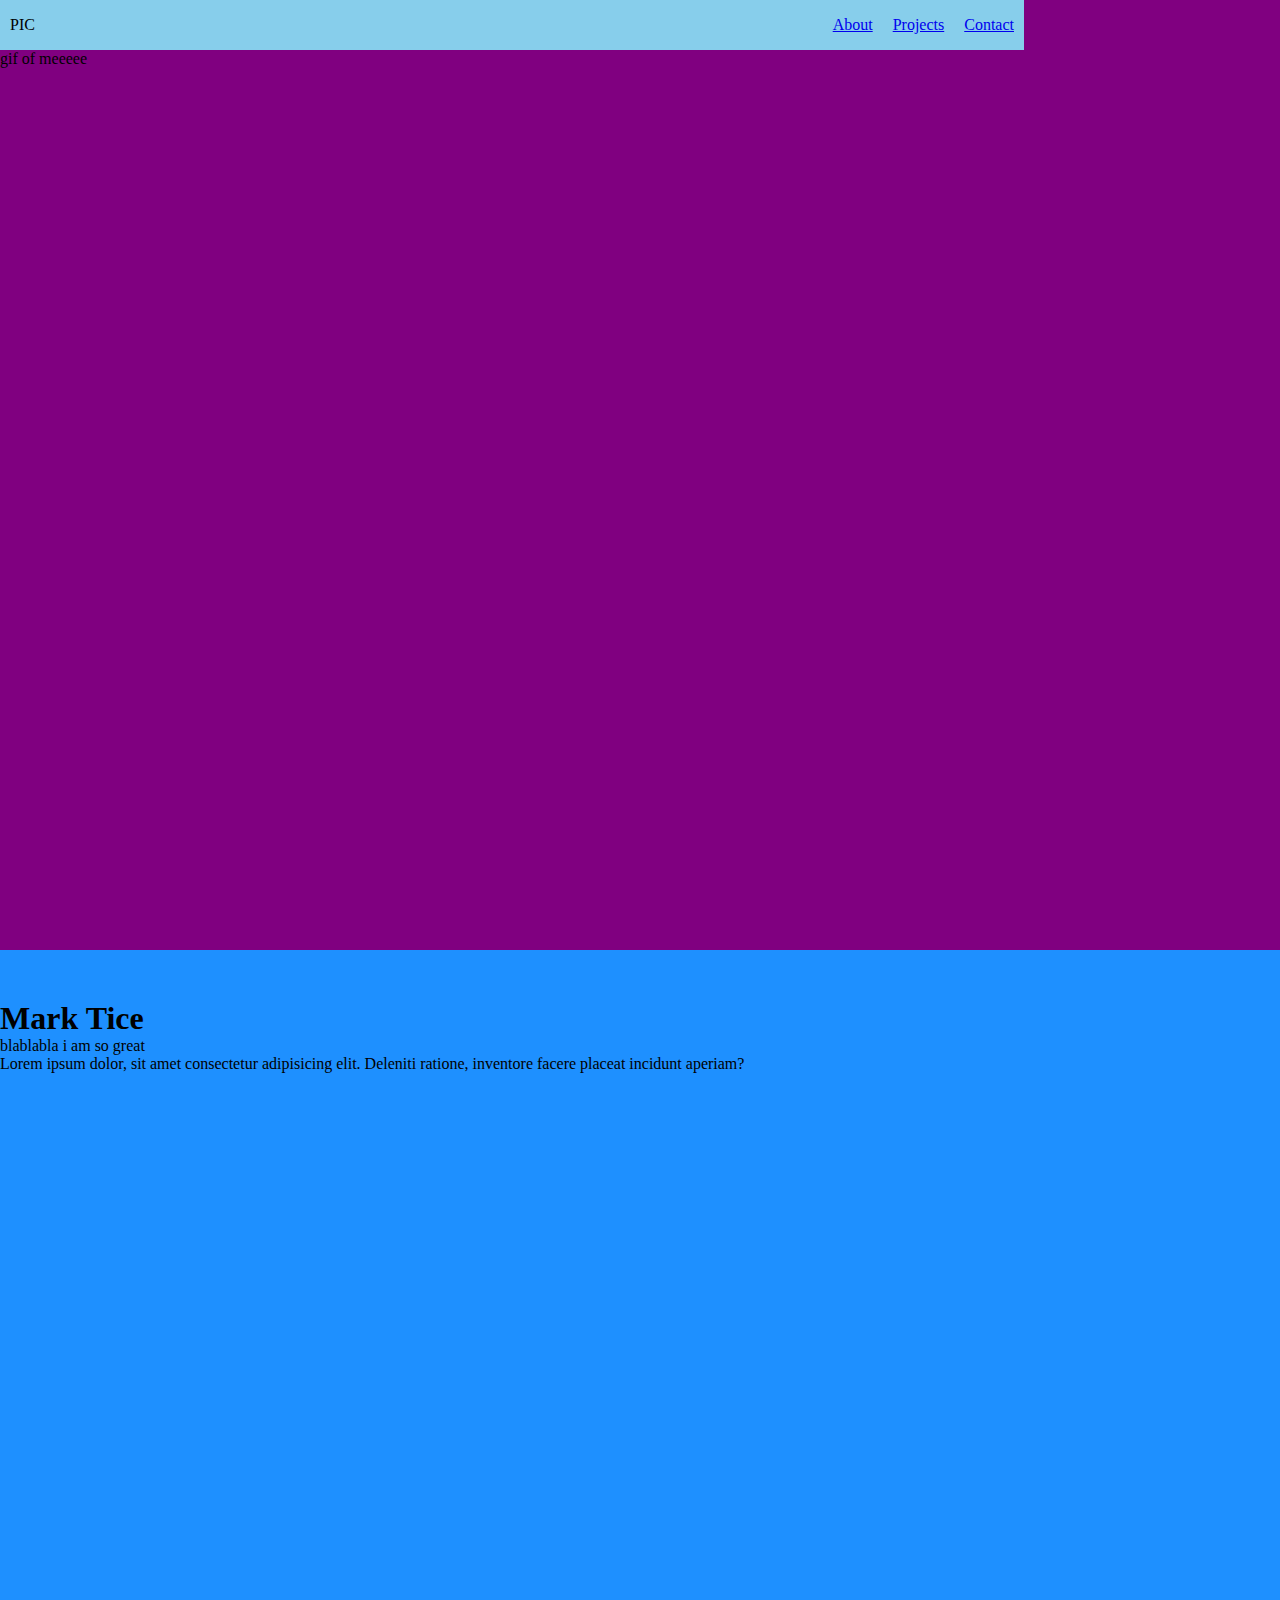
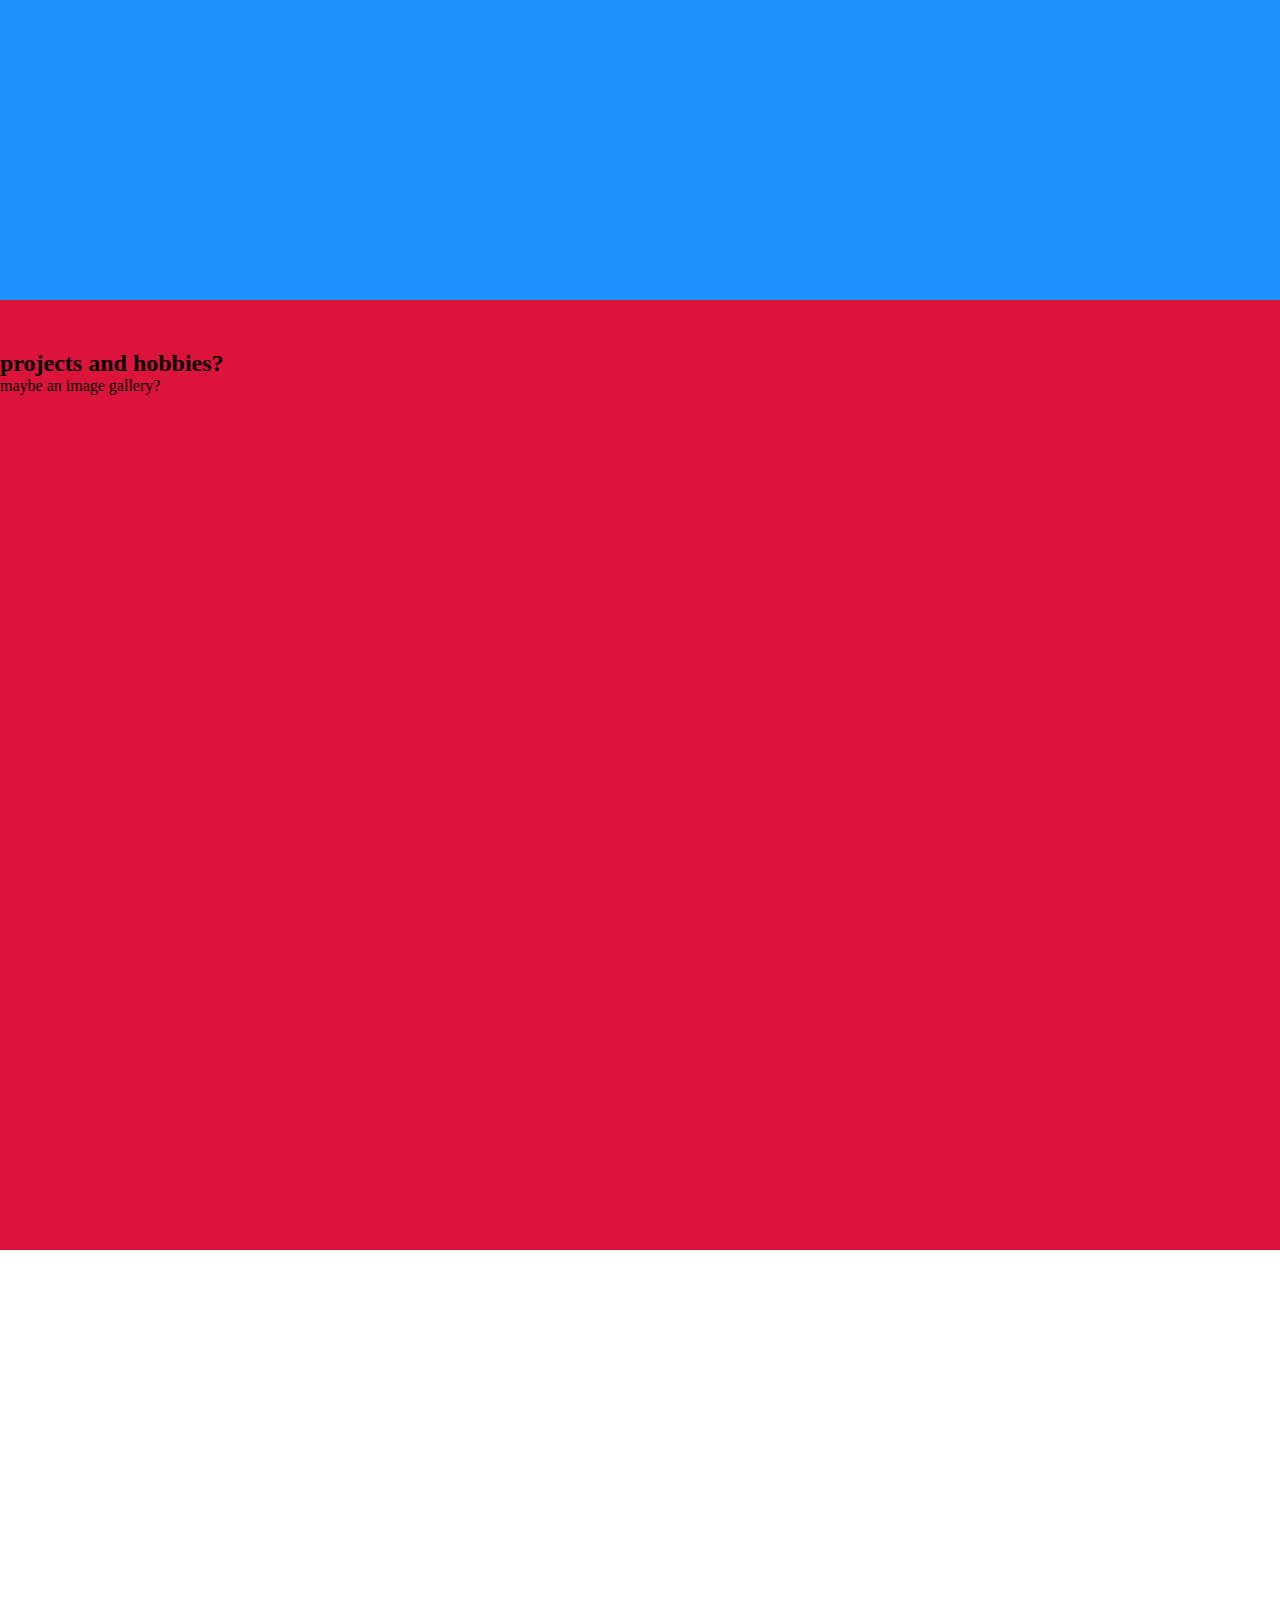
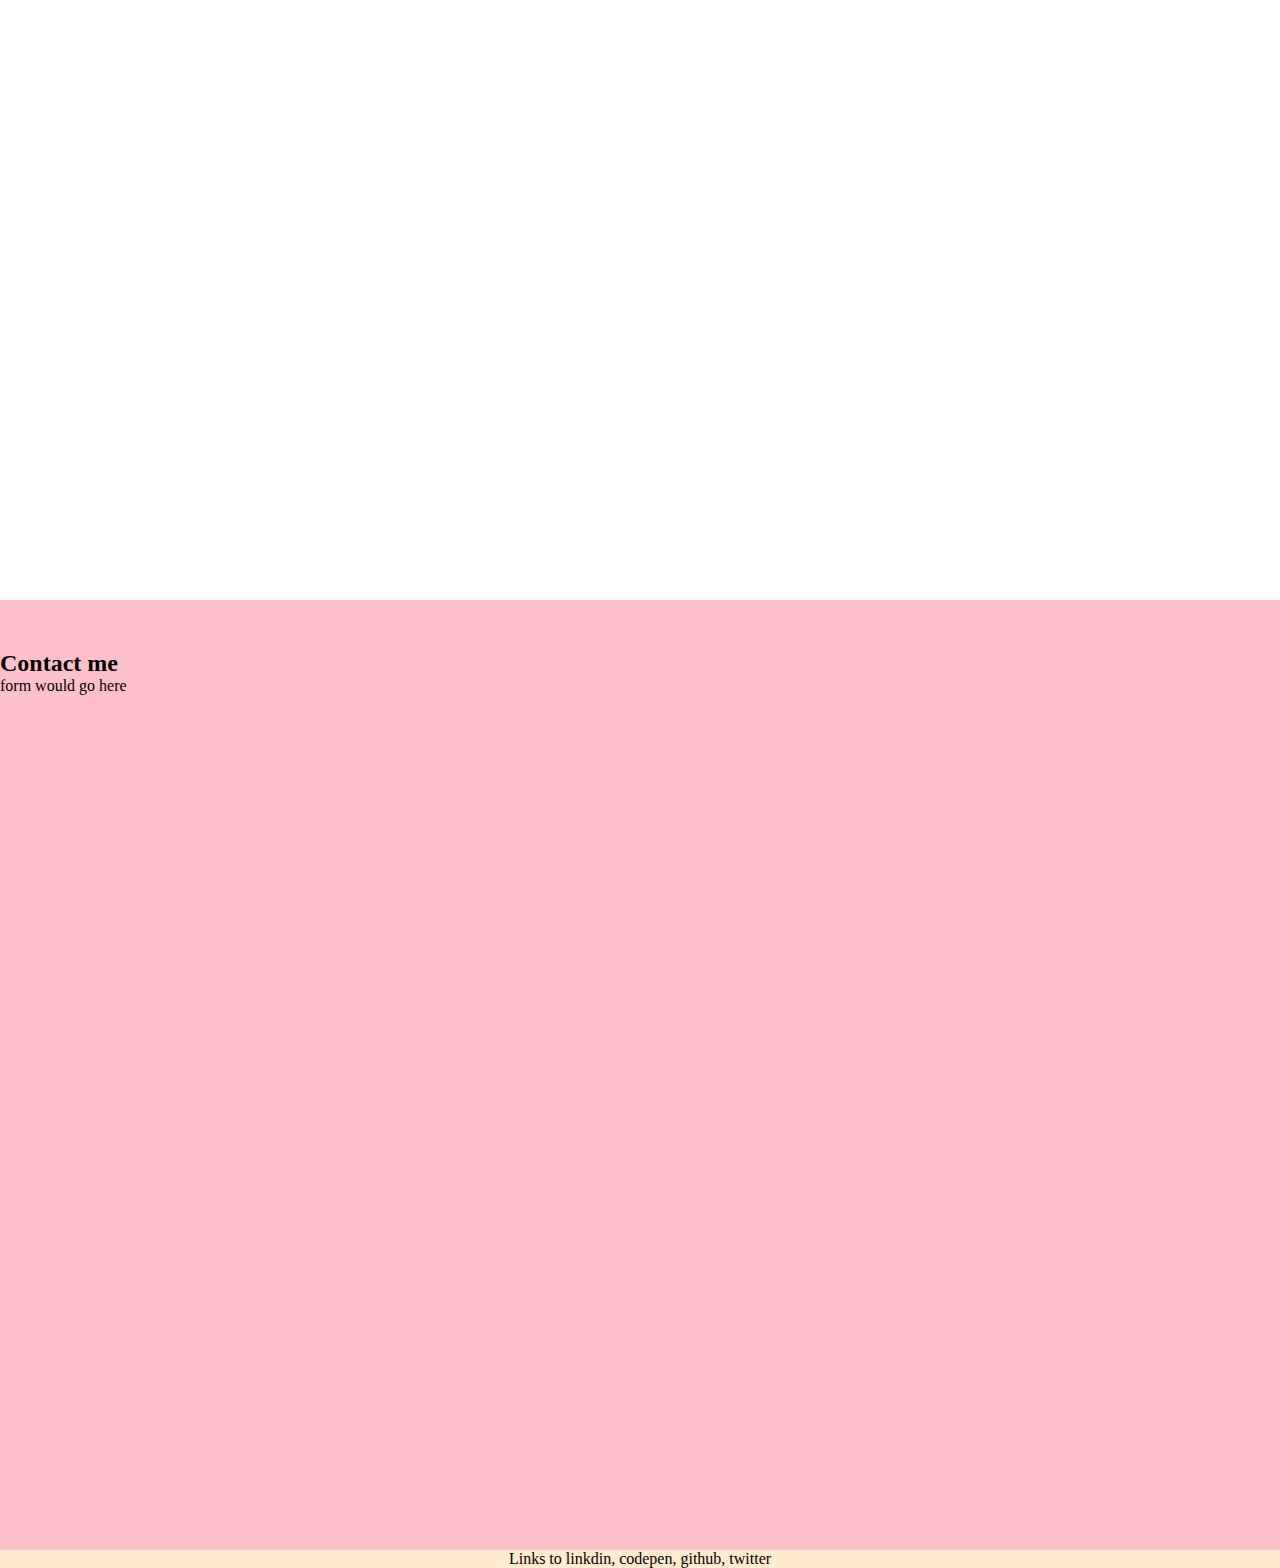
<file: grids/index.html>
<!DOCTYPE html>
<html lang="en">
<head>
  <meta charset="UTF-8">
  <meta name="viewport" content="width=device-width, initial-scale=1.0">
  <meta http-equiv="X-UA-Compatible" content="ie=edge">
  <title>Mark Tice</title>
  <link rel="stylesheet" href="/assets/css/style.css">
</head>

<body>
  <header>
    <!-- <nav class="nav-bar"> -->
      <ul class="nav-bar" role="navigation">
        <li class="profile-pic">PIC</li>
        <li><a href="#about">About</a></li>
        <li><a href="#projects">Projects</a></li>
        <li><a href="#contact">Contact</a></li>
      </ul>
    <!-- </nav> -->

    <!-- <div id="display-pic">PIC</div>
    <nav id="main-nav">
      <div class="about">
        <a href="#about">About</a>
      </div>
      <div class="projects">
        <a href="#projects">Projects</a>
      </div>
      <div class="contact">
        <a href="#contact">Contact</a>
      </div>
    </nav> -->
  </header>

  <main class="main-grid">
    <section id="gif">
      gif of meeeee
    </section>
    <section id="about">
      <h1>Mark Tice</h1>
      <p>blablabla i am so great</p>
      <p>Lorem ipsum dolor, sit amet consectetur adipisicing elit. Deleniti ratione, inventore facere placeat incidunt aperiam?</p>
    </section>

    <section id="projects">
      <h2>projects and hobbies?</h2>
      <p>maybe an image gallery?</p>
    </section>
    <section id="gallary">

    </section>

    <section id="contact">
      <h2>Contact me</h2>
      <p>form would go here</p>
    </section>
  </main>


  <footer>
    <p>Links to linkdin, codepen, github, twitter</p>
  </footer>
</body>
</html>
</file>
<file: assets/css/style.css>
* {
  margin: 0;
  padding: 0;
}

#page-wrapper {
  width: 80vw;
  margin: auto;
}

/* Header/ Navbar */
/* .header {
} */
.nav-bar {
  margin-top: 0;
  display: flex;
  /* width is fucked atm */
  width: 80vw;
  position: fixed;
  background: skyblue;
}
ul {
  padding: 0;
  list-style: none;
}
.profile-pic {
  /* margin-left: auto; */
  margin-left: 10px;
  margin-right: auto;
}

/* extra styling */
.nav-bar {
  height: 50px;
  align-items: center;
  /* border: 1px solid green; */
}
.nav-bar li:not(.profile-pic){
  margin-right: 10px;
  margin-left: 10px;
  /* padding: 0 10px; */
}
ul > li > a:hover {
  color: indianred;
}


main {
  /* to compensate navbar */
  /* padding-top: 50px;  */
  /* scroll-behavior: smooth; 
  overflow-y: scroll; */
}

/* .main-grid {
  display: grid;
  grid-gap: 3px;
  grid-template-columns: repeat(12, 1fr);
  grid-template-rows: 100vh 100vh 100vh;
  grid-template-areas: 
    "g g g g a a a a a a a a"
    "p p p p p p p p p p p p"
    "c c c c c c c c c c c c"
} */

section {
  height: 100vh;
  padding-top: 50px;
}

section#gif {
  grid-area: g;
  background: purple;
}
section#about {
  grid-area: a;
  background: dodgerblue;
}
section#projects {
  grid-area: p;
  background: crimson;
}
section#contact {
  grid-area: c;
  background: pink;
}

footer {
  text-align: center;
  background: blanchedalmond;
}
</file>
